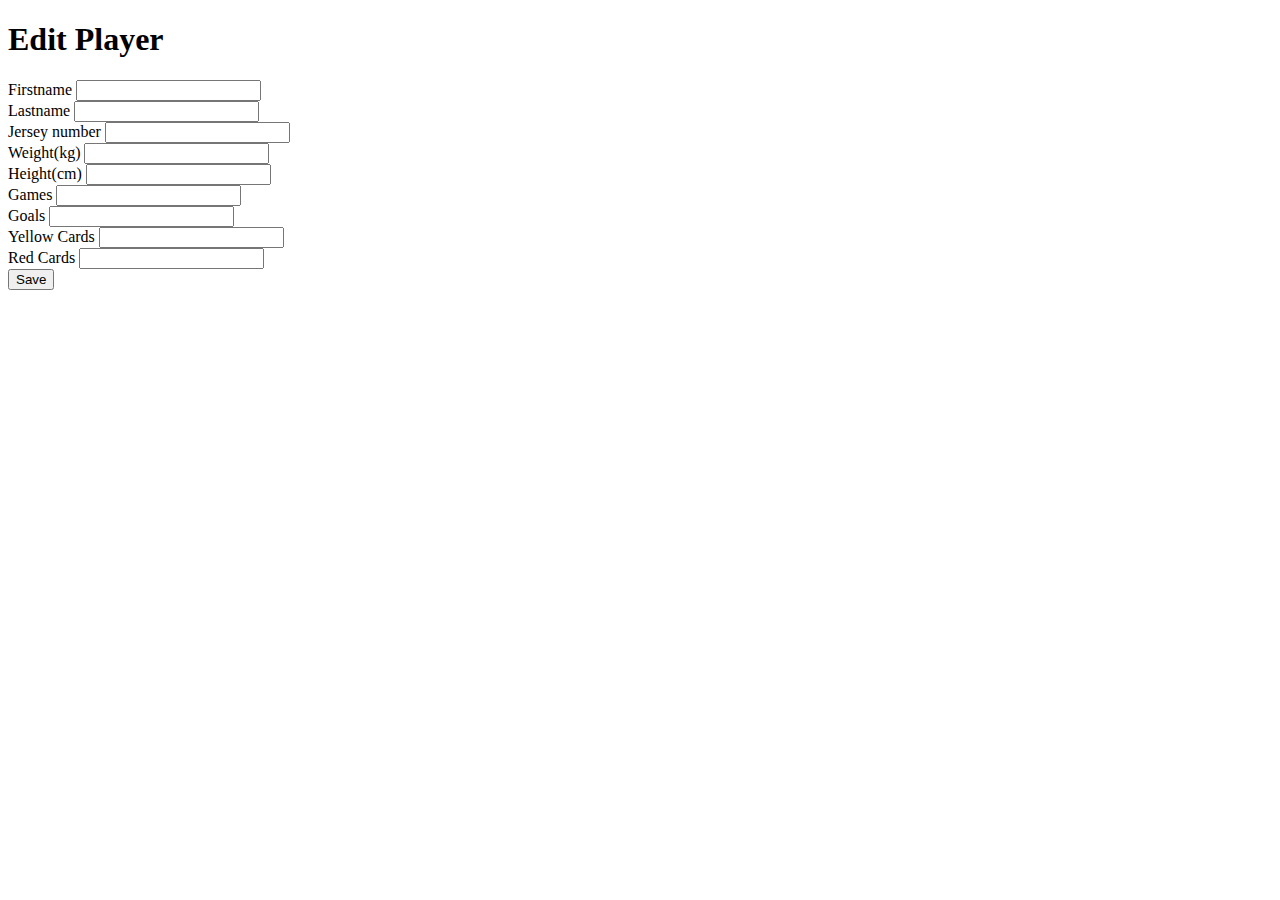
<file: target/classes/templates/editplayer.html>
<!DOCTYPE html>
<html xmlns:th="http://www.thymeleaf.org">
<head>
	<meta charset="utf-8">
	<title>editplayer</title>
</head>
<body>

	<h1>Edit Player</h1>

	<form th:object="${player}" th:action="@{../editplayer}" action="#" method="post">
		<input type="hidden" th:field="${player.id}" />
		<label for="firstName">Firstname</label>
		<input id="firstName" type="text" th:field="${player.firstName}" /><br>
		<label for="lastName">Lastname</label>
		<input id="lastName" type="text" th:field="${player.lastName}" /><br>
		<label for="jersey">Jersey number</label>
		<input id="jersey" type="text" th:field="${player.jersey}" /><br>
		<label for="weight">Weight(kg)</label>
		<input id="weight" type="text" th:field="${player.weight}" /><br>
		<label for="height">Height(cm)</label>
		<input id="height" type="text" th:field="${player.height}" /><br>
		<label for="games">Games</label>
		<input id="games" type="text" th:field="${player.games}" /><br>
		<label for="goals">Goals</label>
		<input id="goals" type="text" th:field="${player.goals}" /><br>
		<label for="yellowCards">Yellow Cards</label>
		<input id="yellowCards" type="text" th:field="${player.yellowCards}" /><br>
		<label for="redCards">Red Cards</label>
		<input id="redCards" type="text" th:field="${player.redCards}" /><br>
		
		
		<input type="submit" value="Save" />
	</form>

</body>
</html>
</file>
